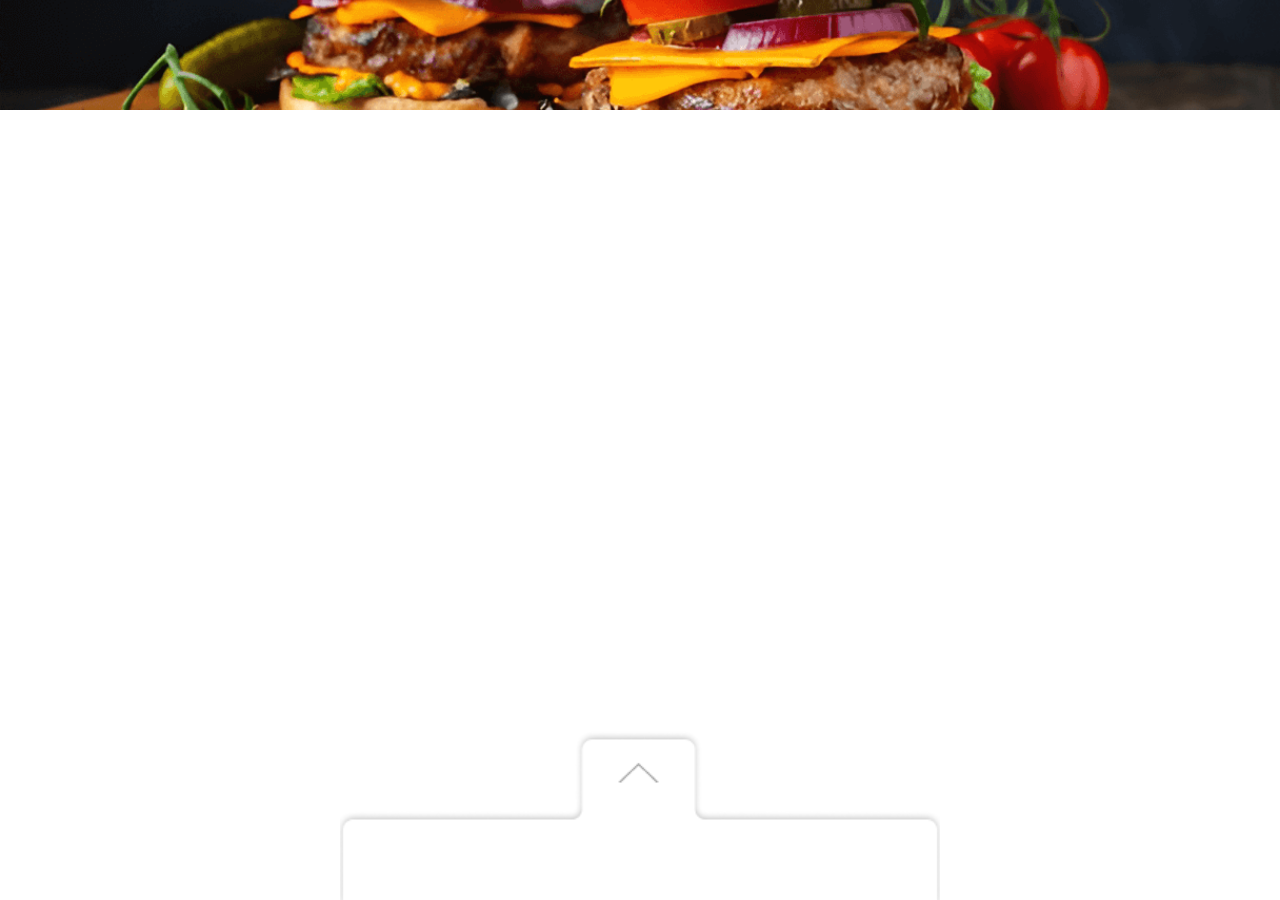
<file: kiosk/index.html>
<!DOCTYPE html>
<html lang="en">
<head>
    <meta charset="UTF-8">
    <meta name="viewport" content="width=device-width, initial-scale=1.0">
    <title>Какаду - Кіоск</title>
    <link rel="icon" href="favicon.ico">
    <link href="https://cdn.jsdelivr.net/npm/bootstrap@5.3.2/dist/css/bootstrap.min.css" rel="stylesheet">
    <link rel="stylesheet" href="assets/css/cart.css">
    <link rel="stylesheet" href="assets/css/style.css">
    <link rel="stylesheet" href="assets/css/check.css">
    <link rel="preconnect" href="https://fonts.googleapis.com">
    <link rel="preconnect" href="https://fonts.gstatic.com" crossorigin>
    <link href="https://fonts.googleapis.com/css2?family=Inter:wght@100..900&display=swap" rel="stylesheet">

</head>
<body>
    <header>
    </header>
    <div class="container mt-5">
        <div class="row row-cols-1 row-cols-md-2 g-3 justify-content-center" id="product-list">
        </div>
    </div>

    <div class="modal" tabindex="-1" id="product-description-modal-dialog">
        <div class="modal-dialog">
            <div class="modal-content">
                <div class="modal-header">
                    <button type="button" class="btn-close" data-bs-dismiss="modal" aria-label="Close"></button>
                </div>
                <div class="modal-body" id="product-description"></div>
            </div>
        </div>
     </div>
    </div>

   


  <div class="offcanvas offcanvas-bottom" tabindex="-1" id="offcanvasBottom" >
    <button type="button" id="cart-close-button" data-bs-dismiss="offcanvas" aria-label="Close" class="btn">
      <img src="assets/images/buttoncartchange.png" alt="Close">
    </button>
      <div class="offcanvas-header">
        <h5 class="offcanvas-title" id="offcanvasBottomLabel">Кошик</h5>
          <div>
            <button type="button" class="btn" id="cart-clear-button">Очистити</button>
      </div>
  </div>
  <div class="offcanvas-body small" id="cart-main-container"></div>

    <div class="row justify-content-center">
      <div id="email-text-box">
        <form>
          <input type="email" class="form-control" id="email-box" placeholder="Введіть пошту">
        </form>
      </div>
      <div id="check-email-div">
          <button id="cart-button-check" class="btn btn-dark btn-lg cart-button-check">
            <span class="spinner-border spinner-border-sm" id="cart-check-spinner" role="status" aria-hidden="true"></span>
            Друкувати чек
          </button>
  
          <button id="cart-button-email" class="btn btn-dark btn-lg cart-button-email">
            <span class="spinner-border spinner-border-sm" id="cart-check-spinner" role="status" aria-hidden="true"></span>
            Відправити на пошту
          </button> 
      </div>
  </div>
  <div id="cart-bottom" class="pt-3">
    <div class="container">
      <div class="row pb-4">
        <div class="col-8">
          <span>Всього до сплати:</span>
        </div>
        <div class="col text-end">
          <span class="cart-numb" id="cart-total-numb"></span>
        </div>
      </div>
      <div class="row justify-content-center">
        <div class="col-6 text-center">
          <button id="cart-button-order" class="btn btn-dark">
            <span class="spinner-border spinner-border-sm" id="cart-order-spinner" role="status" aria-hidden="true"></span>
            Оформити замовлення
          </button>
        </div>
      </div>
    </div>
  </div>
</div>


<div id="alert-container"></div>
<footer>
    <div id="open-cart" class="buttoncart">
        <img src="assets/images/buttoncart.png" class="buttonimage" alt="cart">
    </div>
</footer>


<script src="assets/JavaScript/products.js"></script>
<script src="assets/JavaScript/cart.js"></script>
<script src="https://cdn.jsdelivr.net/npm/bootstrap@5.3.0-alpha1/dist/js/bootstrap.bundle.min.js"></script>
</body>
</html>
</file>
<file: kiosk/assets/css/cart.css>
#cart-item-full {
    box-shadow: 0px 0px 4px 0px rgba(0, 0, 0, 0.252);
    border-radius: 7px;
    margin: 5px;
    display: flex;
    align-items: flex-start;
    position: relative;
    height: 130px;
}

#cart-item-img {
    background-color: #F1F1F1;
    box-shadow: 0px 0px 4px 0px rgba(0, 0, 0, 0.252);
    height: 100px;
    width: 100px;
}

#offcanvasBottom {
    height: 100%;
}

#cart-text-bold {
    font-size: 15px;
    font-weight: 700;
    color: #000000;
}

#cart-text-small {
    font-size: 12px;
    font-weight: 400;
    color: #959595;
    display: -webkit-box;
  -webkit-box-orient: vertical;
  -webkit-line-clamp: 2; 
  overflow: hidden;
  text-overflow: ellipsis;
  white-space: normal;
}

#cart-item-price {
    position: relative;
    font-size: 15px;
    font-weight: 700;
    margin-bottom: 0px;
}

#cart-remove-button {
    position: absolute;
    top: 10px;
    right: 10px; 
    font-size: 13px;
}

#cart-clear-button {
    box-shadow: 0px -1px 5.2px 0px #00000040 inset;
    margin-top: 70px;
    margin-left: 20px; 
    width: 200px;
    height: 50px;
    font-weight: 600;
    font-size: 18px;
    z-index: 2000;
    position: relative; 
}


#cart-close-button {
    box-shadow: 0 0px 0px black;
    margin-top: -50px;
    height: auto;
    position: fixed;
    left: 50%;
    transform: translateX(-50%);
    z-index: 1000;
}

#cart-close-button img{
    width: 600px;
}

#offcanvasBottomLabel {
    margin-top: 70px;
    font-size: 26px;
    font-weight: 600;
}


#cart-bottom {
    height: 150px;
    box-shadow: 0px 0px 4px 0px rgba(0, 0, 0, 0.252);
    font-size: 21px;
    font-weight: 700;
    color: #000000;
}

.empty-cart-container {
    display: flex;
    justify-content: center;
    align-items: center;
    height: 100%; 
}

.empty-cart {
    display: flex;
    align-items: center;
    text-align: center;
}

.empty-cart {
    display: flex;
    align-items: center;
    text-align: center;
}

.empty-cart-text {
    margin-left: 1px;
    font-size: 24px; 
    font-weight: bold; 
    color: #012B25;
}

.empty-cart-message{
    font-size: 16px;
    margin-right: 10px;
}

.empty-cart-image {
    max-width: 100px; 
    height: auto;
}

#cart-order-spinner {
    display: none;
}

#cart-check-spinner {
    display: none;
}

#email-box {
    display: none;
    margin-bottom: 15px;
    width: 450px;
}

#check-email-div {
    display: flex;
    justify-content: center;
}

#email-text-box {
    display: flex;
    justify-content: center;
}

#cart-button-email {
    display: none;
    margin-left: 10px;
}

@media (min-width: 600px) {

    #cart-item-img {
        height: 150px;
        width: 150px;

    }
    #cart-text-bold {
        font-size: 18px;
    }
    #cart-text-small {
        font-size: 15px;
    }
    #cart-item-price {
        top: 40px;
    }
    #cart-button-order{
        padding: 9px;
        margin-bottom: 1rem;
    }
}
</file>
<file: kiosk/assets/css/style.css>
:root {
  --bs-body-font-size: 13px;
  --bs-body-font-family: "Inter", sans-serif;
}

#add-alert {
  width: auto;
  position: fixed;
  right: 0;
  top: 0;
}

header {
  background-image: url("../images/header.png");
  background-size: cover;
  background-position: center;
  background-repeat: no-repeat;
  height: 110px;
}

.card.product {
  width: 120px;
  height: 120px;
  cursor: pointer;
  transition: transform 0.3s ease;
}

.card.product:hover {
  transform: scale(1.1);
}

.card.product img {
  width: 70px;
  height: 70px;
}

.product-price {
  font-size: 0.75rem;
}

.buttoncart {
  width: 500px;
  height: auto;
  position: fixed;
  bottom: -10px;
  left: 50%;
  transform: translateX(-50%);
  z-index: 1000;
}

.cart-button-check {
  display: none;
}

.buttonimage {
  width: 500px;
  height: auto;
  box-shadow: 0 0px 0px black;
}

.buttoncart:hover {
  cursor: pointer;
}

footer {
  height: 130px;
}

.image {
  width: 95%;
  height: auto;
  border-radius: 15px;
  margin: 0 auto;
  display: flex;
  align-items: center;
  justify-content: center;
  background-color: #e0e0e0;
  padding: 10px;
  overflow: auto;
  margin-bottom: 20px;
}

.image img {
  max-width: 200px;
  max-height: 200px;
}

.title {
  font-weight: bold;
  font-size: 28px;
  padding-left: 15px;
  margin-top: 10px;
}

.description {
  font-size: 15px;
  margin-top: 10px;
  padding-left: 15px;
  padding-right: 10px;
}

.product-description-price {
  font-weight: bold;
  font-size: 20px;
  position: absolute;
  bottom: 5px;
  left: 30px;
}

.cart-button {
  position: relative;
  top: 50px;
  left: 50%;
  transform: translateX(-50%);
  padding: 15px 55px;
  background-color: #292828;
  box-shadow: 5px 5px 10px rgba(0, 0, 0, 0.5);
  color: white;
  text-decoration: none;
  border-radius: 10px;
  cursor: pointer;
}

.cart-button img{
  width: 600px;
}

@media (max-width: 576px) {
  .cart-button {
    padding: 15px 30px;
  }
}

.quantity-controls {
  position: absolute;
  bottom: 20px;
  right: 20px;
  display: flex;
  align-items: center;
  justify-content: center;
}

.row .quantity-controls {
  position: absolute;
  bottom: 10px;
  right: 20px;
  display: flex;
  align-items: center;
  justify-content: center;
}

.quantity-controls button.quantity-button {
  width: 30px;
  height: 30px;
  border: 2px solid #000;
  background-color: #fff;
  border-radius: 50%;
  cursor: pointer;
  font-size: 20px;
  line-height: 1;
  
  transition: background-color 0.3s;
}

.quantity-controls button.quantity-button:hover {
  background-color: #e0e0e0;
}

.quantity-controls input {
  width: 50px;
  text-align: center;
  border: none;
  font-size: 20px;
  font-weight: bold;
}

@media (min-width: 600px) {
  .card.product {
    width: 180px;
    height: 180px;
    cursor: pointer;
    transition: transform 0.3s ease;
  }

  .card.product img {
    width: 130px;
    height: 130px;
  }

  .product-price {
    font-size: 1rem;
  }

  .buttoncart {
    width: 600px;
  }

  .buttonimage {
    width: 600px;
  }
}
</file>
<file: kiosk/assets/css/check.css>
hr {
    height: 20px;
    border: none;
    position: relative;
}

hr::before {
    content: "";
    position: absolute;
    left: 0;
    bottom: -20px;
    width: 100%;
    height: 30px;
    background-image: url("data:image/svg+xml;utf8,<svg xmlns='http://www.w3.org/2000/svg' viewBox='0 0 100 100' height='100%25' width='100%25'><path d='M13.849 4.22c-.684-1.626-3.014-1.626-3.698 0L8.397 8.387l-4.552.361c-1.775.14-2.495 2.331-1.142 3.477l3.468 2.937-1.06 4.392c-.413 1.713 1.472 3.067 2.992 2.149L12 19.35l3.897 2.354c1.52.918 3.405-.436 2.992-2.15l-1.06-4.39 3.468-2.938c1.353-1.146.633-3.336-1.142-3.477l-4.552-.36-1.754-4.17Z'/></svg>");
    background-repeat: repeat-x;
}

.floop {
    float: left;
}

@font-face {
    font-family: 'Kyiv';
    src: url('../font/KyivTypeSerif-Regular.woff') format('woff');
}

.receipt {
    max-width: 450px;
    margin: 0 auto;
    padding: 20px;
    text-align: left;
    background-image: url('../images/backgroundcheck.jpg');
    background-size: cover;
    font-family: 'Kyiv';
    font-size: 16px;
}

.receipt-info {
    font-size: 18px;
    font-weight: bold;
    text-align: center;
}

.receipt-item {
    margin-bottom: 10px;
}

.receipt-thanks {
    margin-top: 20px;
    text-align: center;
}

.container-receipt {
    overflow: hidden;
}

.name {
    float: left;
    text-align: left; 
    width: 60%;
}

.price {
    float: right;
    text-align: right;
    width: 40%; 
}

.receipt-info p {
    text-align: left;
}

#cart-button-check {
    width: 200px;
    height: 50px;
}

.name p,
.price p {
    margin: 0;
}
</file>
